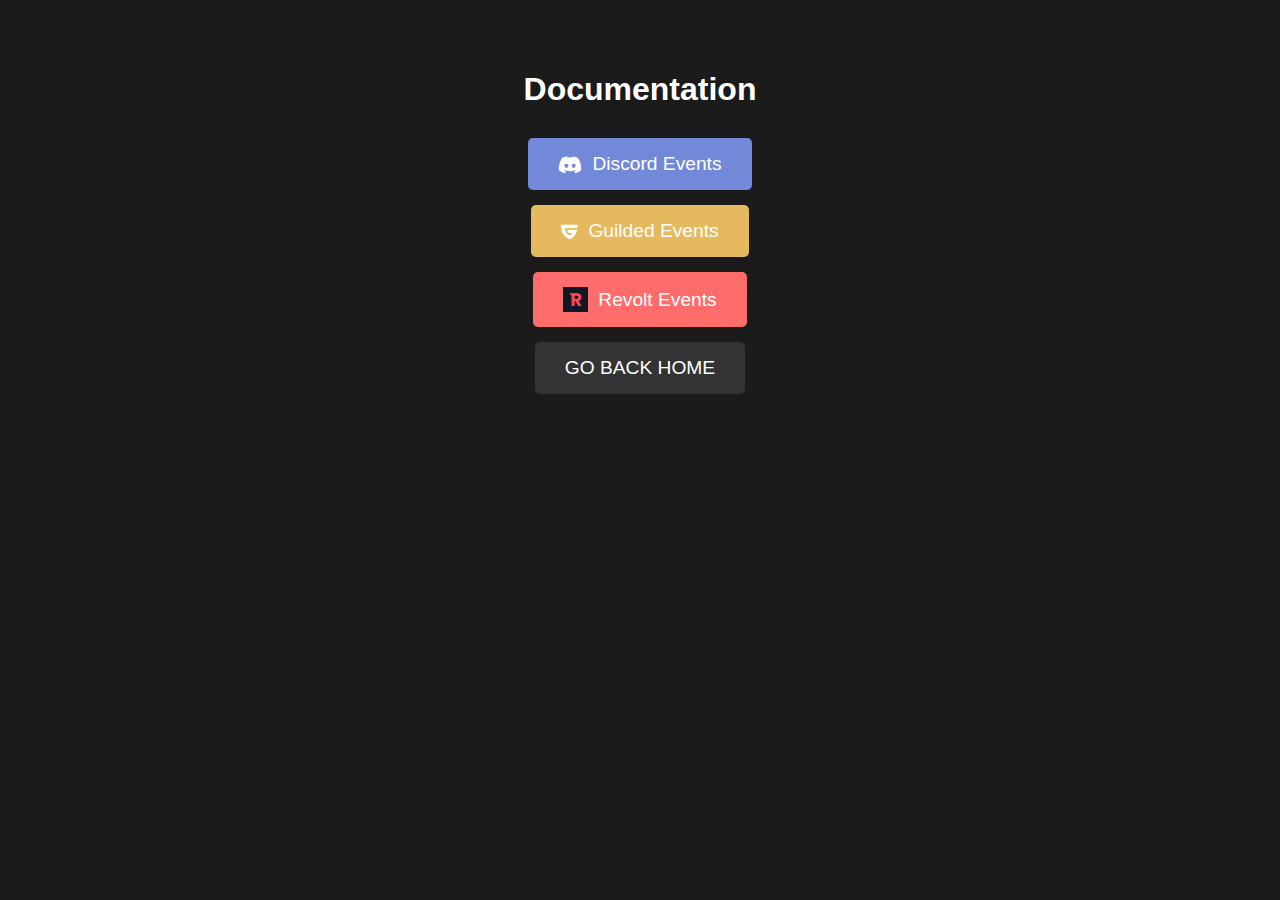
<file: docs.html>
<!DOCTYPE html>
<html lang="en">
<head>
    <meta charset="UTF-8">
    <meta name="viewport" content="width=device-width, initial-scale=1.0">
    <title>Log It - Docs</title>
    <link rel="stylesheet" href="docs.css">
    <!-- Include FontAwesome -->
    <link rel="stylesheet" href="https://cdnjs.cloudflare.com/ajax/libs/font-awesome/6.0.0-beta3/css/all.min.css">
</head>
<body>
    <div class="docs-container">
        <h1 class="docs-title">Documentation</h1>
        <div class="button-container">
            <a href="docs/events.html" class="docs-button discord">
                <i class="fab fa-discord"></i> Discord Events
            </a>
            <a href="docs/gevents.html" class="docs-button guilded">
                <i class="fab fa-guilded"></i> Guilded Events
            </a>
            <a href="docs/revents.html" class="docs-button revolt">
                <img src="revolt.png" alt="Revolt Logo" title="Revolt" class="custom-icon"> Revolt Events
            </a>
            <a href="index.html" class="docs-button back-home">
                GO BACK HOME
            </a>
        </div>
    </div>
</body>
</html>
</file>
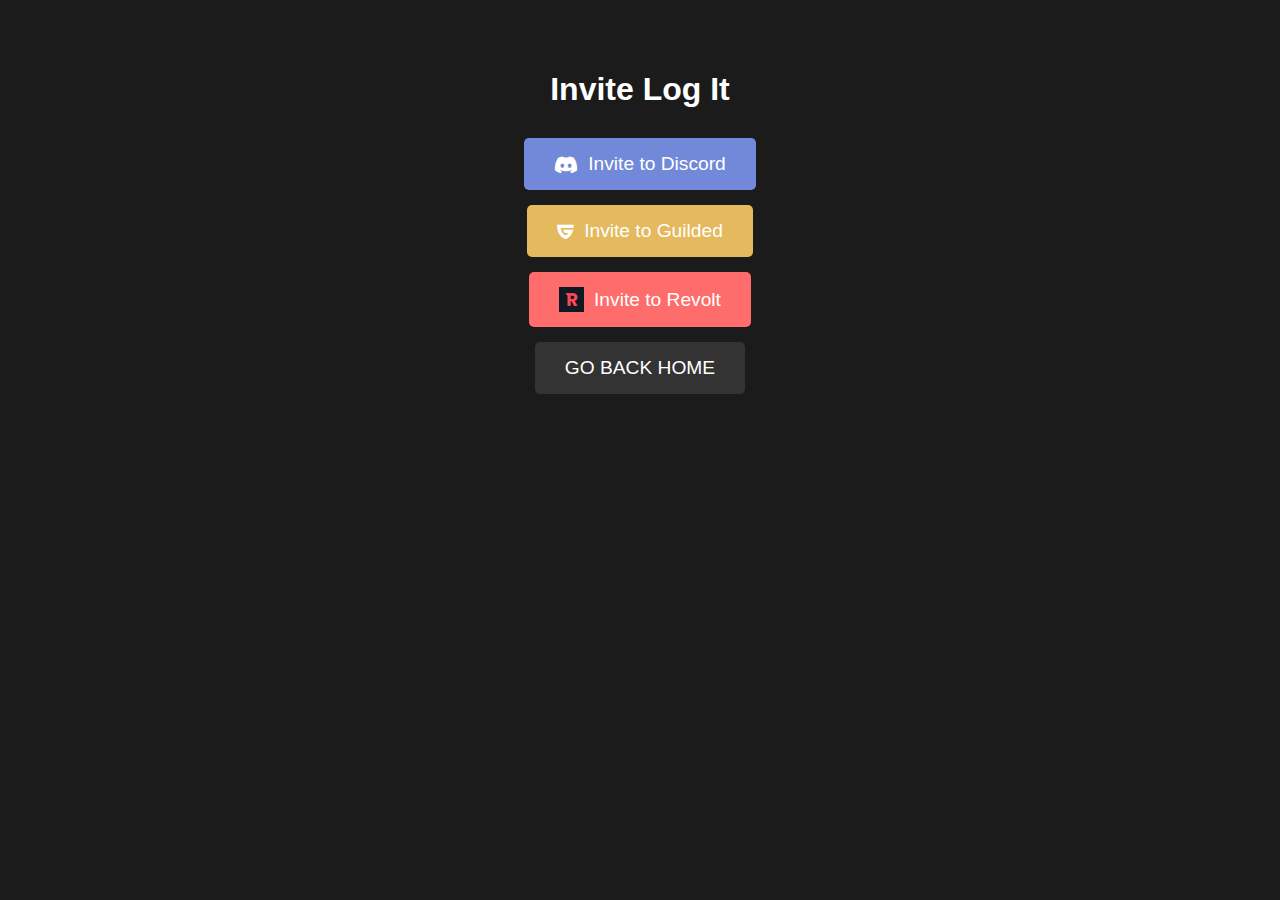
<file: invite.html>
<!DOCTYPE html>
<html lang="en">
<head>
    <meta charset="UTF-8">
    <meta name="viewport" content="width=device-width, initial-scale=1.0">
    <title>Log It - Invite</title>
    <link rel="stylesheet" href="docs.css">
    <!-- Include FontAwesome -->
    <link rel="stylesheet" href="https://cdnjs.cloudflare.com/ajax/libs/font-awesome/6.0.0-beta3/css/all.min.css">
</head>
<body>
    <div class="docs-container">
        <h1 class="docs-title">Invite Log It</h1>
        <div class="button-container">
            <a href="https://discord.com/oauth2/authorize?client_id=1209409824253677578" class="docs-button discord">
                <i class="fab fa-discord"></i> Invite to Discord
            </a>
            <a href="https://www.guilded.gg/b/4d8fc585-5db0-4af8-9118-8c8b4ce7270a" class="docs-button guilded">
                <i class="fab fa-guilded"></i> Invite to Guilded
            </a>
            <a href="https://app.revolt.chat/bot/01J4Q9DS6CV4DNCW6AZRMV349A" class="docs-button revolt">
                <img src="revolt.png" alt="Revolt Logo" title="Revolt" class="custom-icon"> Invite to Revolt
            </a>
            <a href="index.html" class="docs-button back-home">
                GO BACK HOME
            </a>
        </div>
    </div>
</body>
</html>
</file>
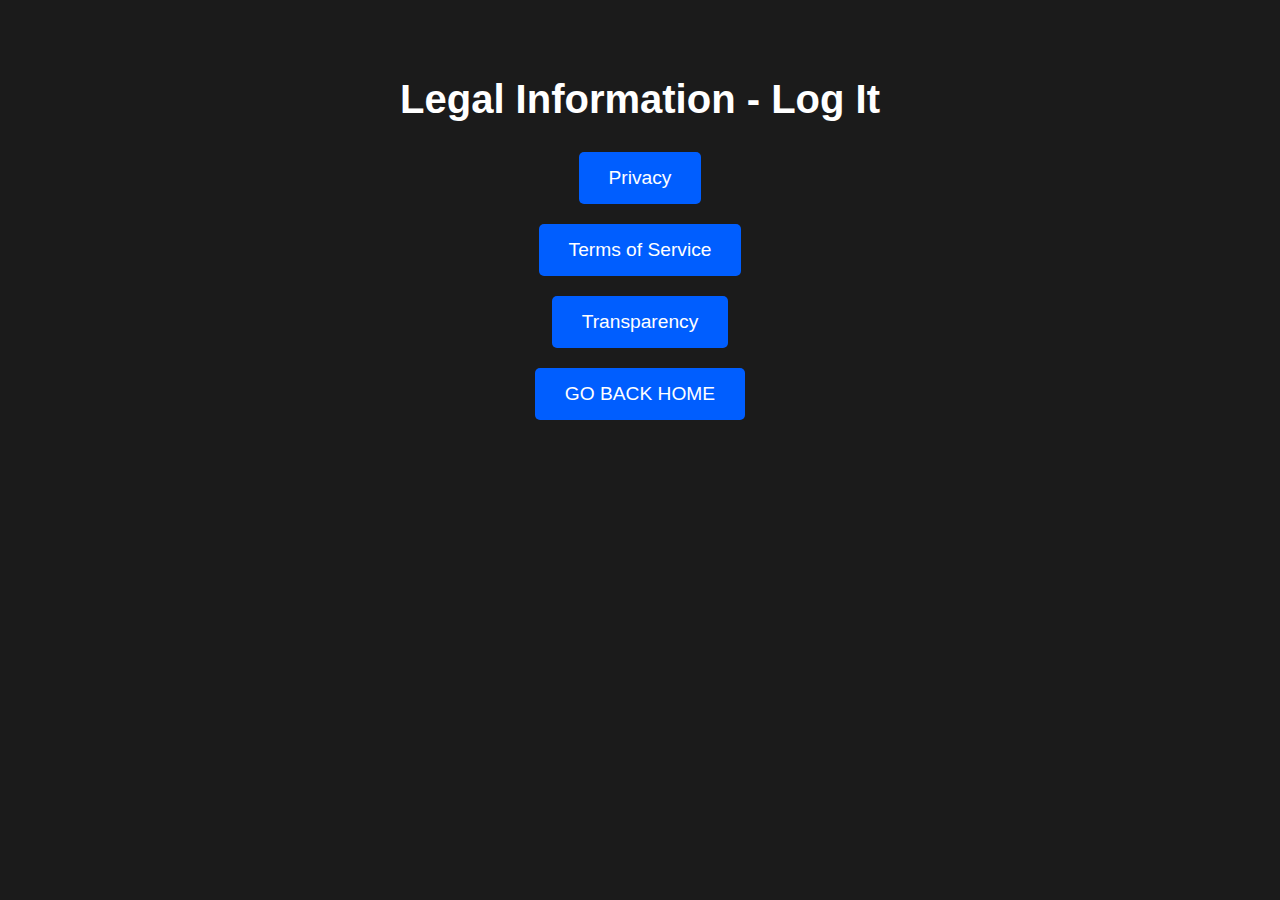
<file: legal.html>
<!DOCTYPE html>
<html lang="en">
<head>
    <meta charset="UTF-8">
    <meta name="viewport" content="width=device-width, initial-scale=1.0">
    <title>Documentation</title>
    <link rel="stylesheet" href="legal.css">
</head>
<body>
    <div class="container">
        <h1 class="title">Legal Information - Log It</h1>
        <div class="button-container">
            <a href="information/privacy" class="button">Privacy</a>
            <a href="information/terms" class="button">Terms of Service</a>
            <a href="information/transparency" class="button">Transparency</a>
            <a href="index.html" class="button">GO BACK HOME</a>
        </div>
    </div>
</body>
</html>
</file>
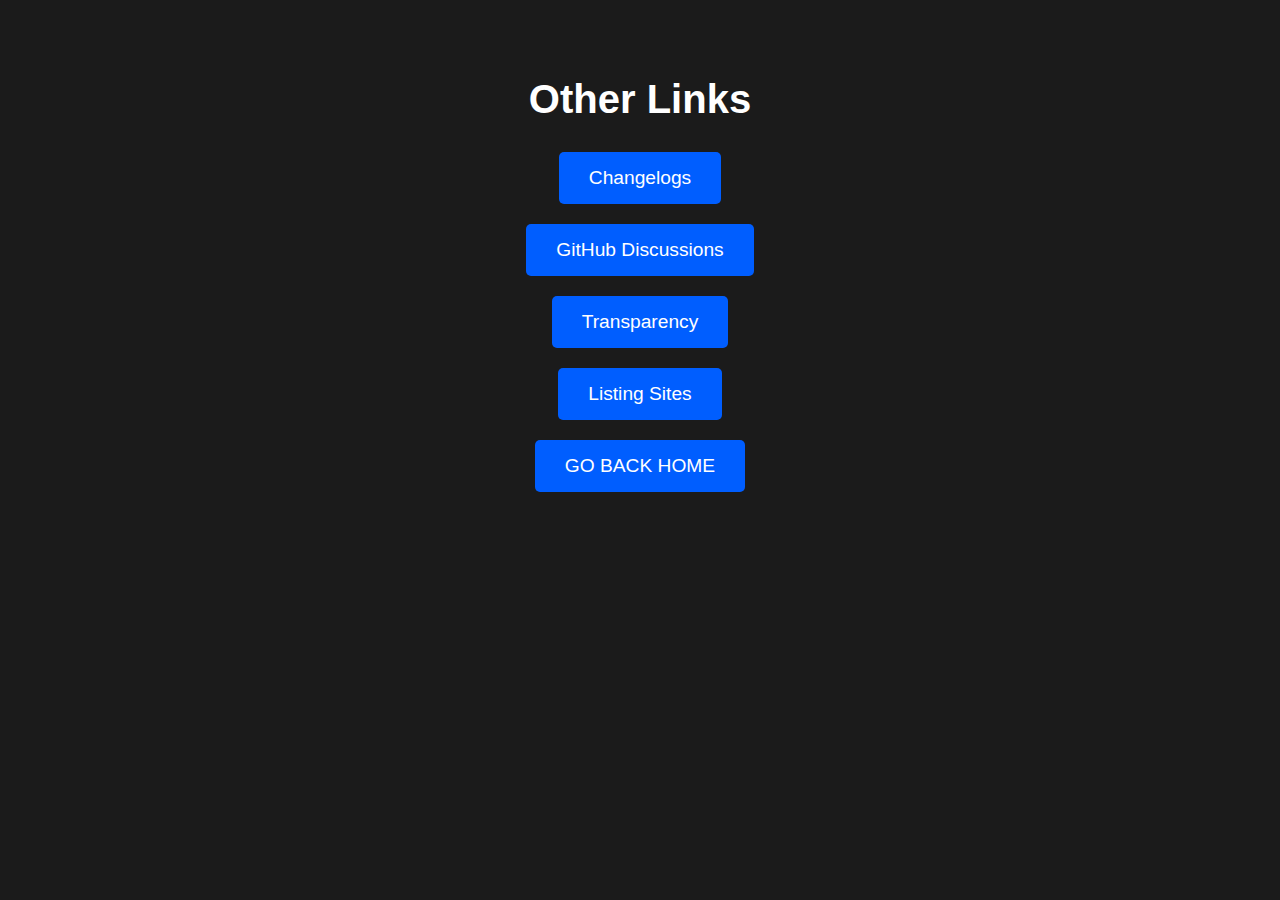
<file: links.html>
<!DOCTYPE html>
<html lang="en">
<head>
    <meta charset="UTF-8">
    <meta name="viewport" content="width=device-width, initial-scale=1.0">
    <title>Other Links</title>
    <link rel="stylesheet" href="legal.css">
</head>
<body>
    <div class="container">
        <h1 class="title">Other Links</h1>
        <div class="button-container">
            <a href="pages/changelogs.md" class="button">Changelogs</a>
            <a href="information/terms.md" class="button">GitHub Discussions</a>
            <a href="information/transparency.md" class="button">Transparency</a>
 <a href="listings.html" class="button">Listing Sites</a>
            <a href="index.html" class="button">GO BACK HOME</a>
        </div>
    </div>
</body>
</html>
</file>
<file: docs.css>
body {
    font-family: 'Arial', sans-serif;
    margin: 0;
    padding: 0;
    color: #ffffff;
    background-color: #1b1b1b;
}

.docs-container {
    text-align: center;
    padding: 50px;
}

.docs-title {
    font-size: 2em;
    margin-bottom: 30px;
}

.button-container {
    display: flex;
    flex-direction: column;
    align-items: center;
    gap: 15px;
}

.docs-button {
    padding: 15px 30px;
    color: #ffffff;
    text-decoration: none;
    border-radius: 5px;
    display: inline-flex;
    align-items: center;
    gap: 10px;
    font-size: 1.2em;
    transition: background-color 0.3s ease;
}

.custom-icon {
    width: 25px;
    height: 25px;
    transition: transform 0.3s ease;
}


.discord {
    background-color: #7289DA; /* Discord color */
}

.guilded {
    background-color: #E5B95E; /* Guilded color */
}

.revolt {
    background-color: #FF6C6C; /* Revolt color */
}

.back-home {
    background-color: #333; /* Neutral color for back home */
}

.docs-button:hover {
    filter: brightness(90%); /* Darken on hover */
}
</file>
<file: legal.css>
body {
    font-family: 'Arial', sans-serif;
    margin: 0;
    padding: 0;
    background-color: #1b1b1b;
    color: #ffffff;
}

.container {
    text-align: center;
    padding: 50px 20px;
}

.title {
    font-size: 2.5em;
    margin-bottom: 30px;
}

.button-container {
    display: flex;
    flex-direction: column;
    align-items: center;
    gap: 20px; /* Space between buttons */
}

.button {
    padding: 15px 30px; /* Adjust padding for buttons */
    background-color: #005eff; /* Button background color */
    color: white; /* Button text color */
    text-decoration: none; /* Remove underline from links */
    border-radius: 5px; /* Rounded corners */
    transition: background-color 0.3s ease; /* Smooth transition for hover effect */
    font-size: 1.2em; /* Font size for buttons */
}

.button:hover {
    background-color: #0041b2; /* Darker shade for hover effect */
}
</file>
